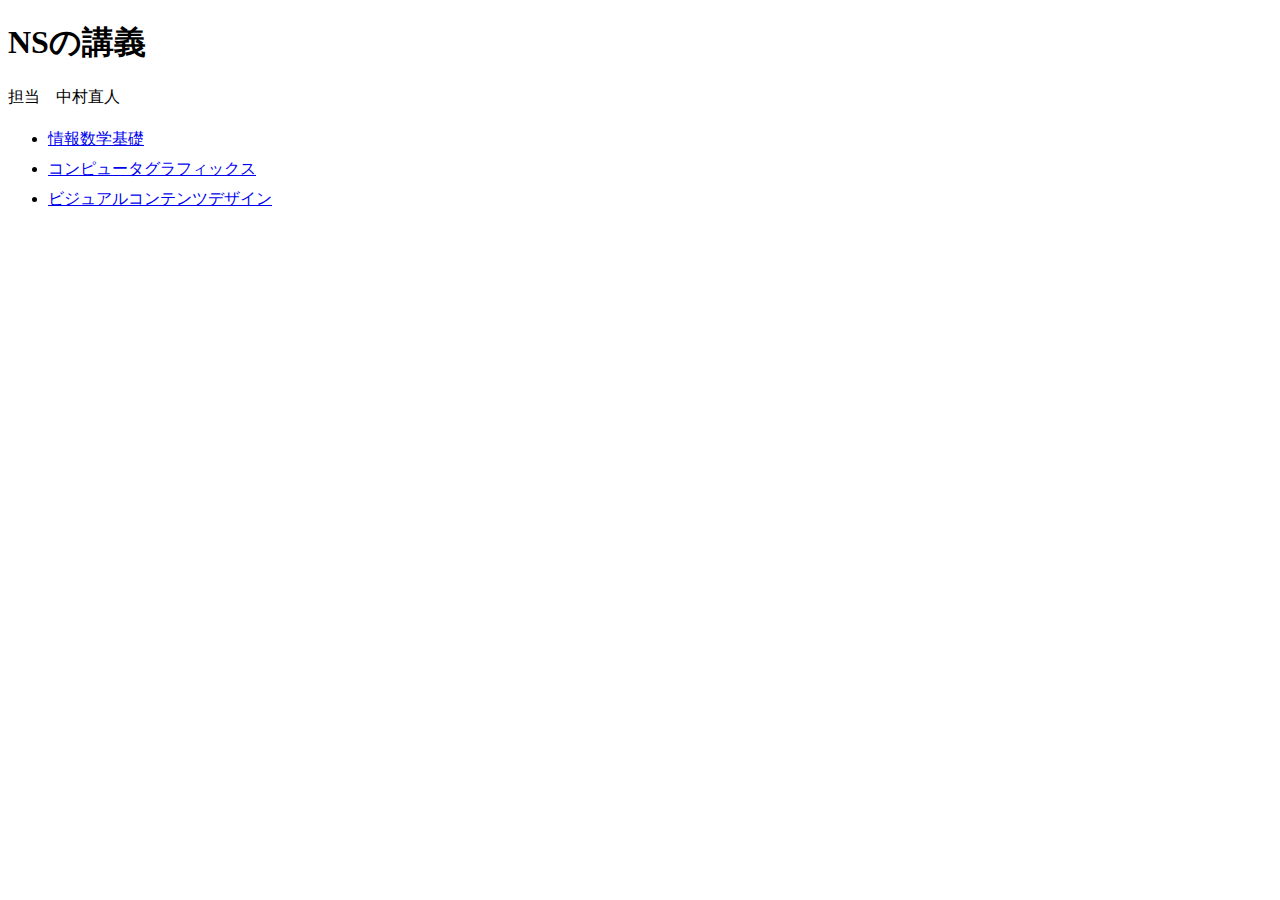
<file: index.html>
<!doctype html>
<html>
<head>
<meta charset="utf-8">
<title>トップページ</title>
<link href="top.css" rel="stylesheet" type="text/css">
</head>

<body>
<h1>NSの講義</h1>
<p>担当　中村直人</p>
<ul>
  <li><a href="math.html">情報数学基礎</a></li>
  <li><a href="CG.html">コンピュータグラフィックス</a></li>
  <li><a href="VCD.html">ビジュアルコンテンツデザイン </a></li>
</ul>
</body>
</html>
</file>
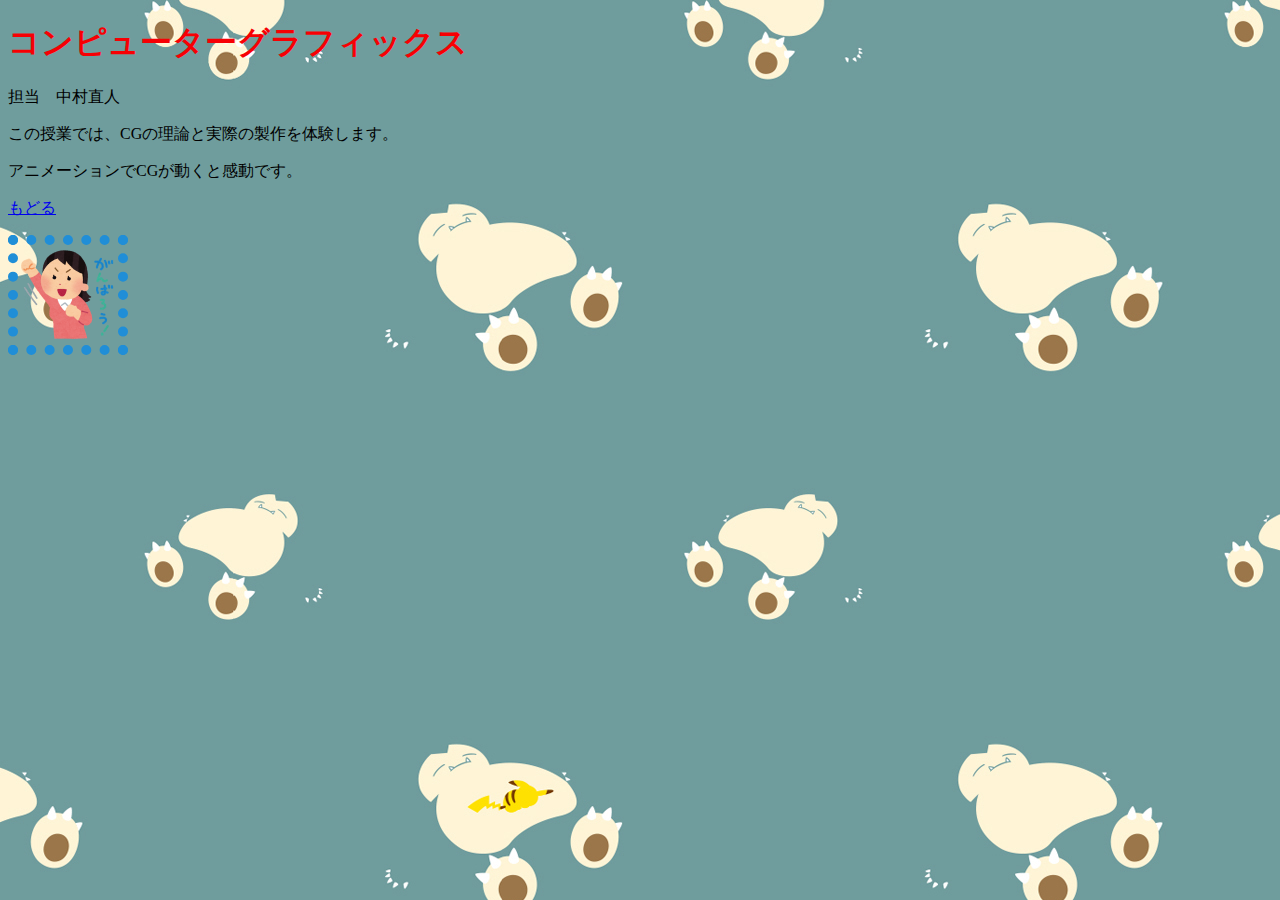
<file: CG.html>
<!doctype html>
<html>
<head>
<meta charset="utf-8">
<title>CG</title>
<link href="base.css" rel="stylesheet" type="text/css">
</head>

<body>
<h1>コンピューターグラフィックス</h1>
<p>担当　中村直人</p>
<p>この授業では、CGの理論と実際の製作を体験します。</p>
<p>アニメーションでCGが動くと感動です。</p>
<p><a href="index.html">もどる</a></p>
<img src="ganba.png" width="100" height="100" alt=""/>
</body>
</html>
</file>
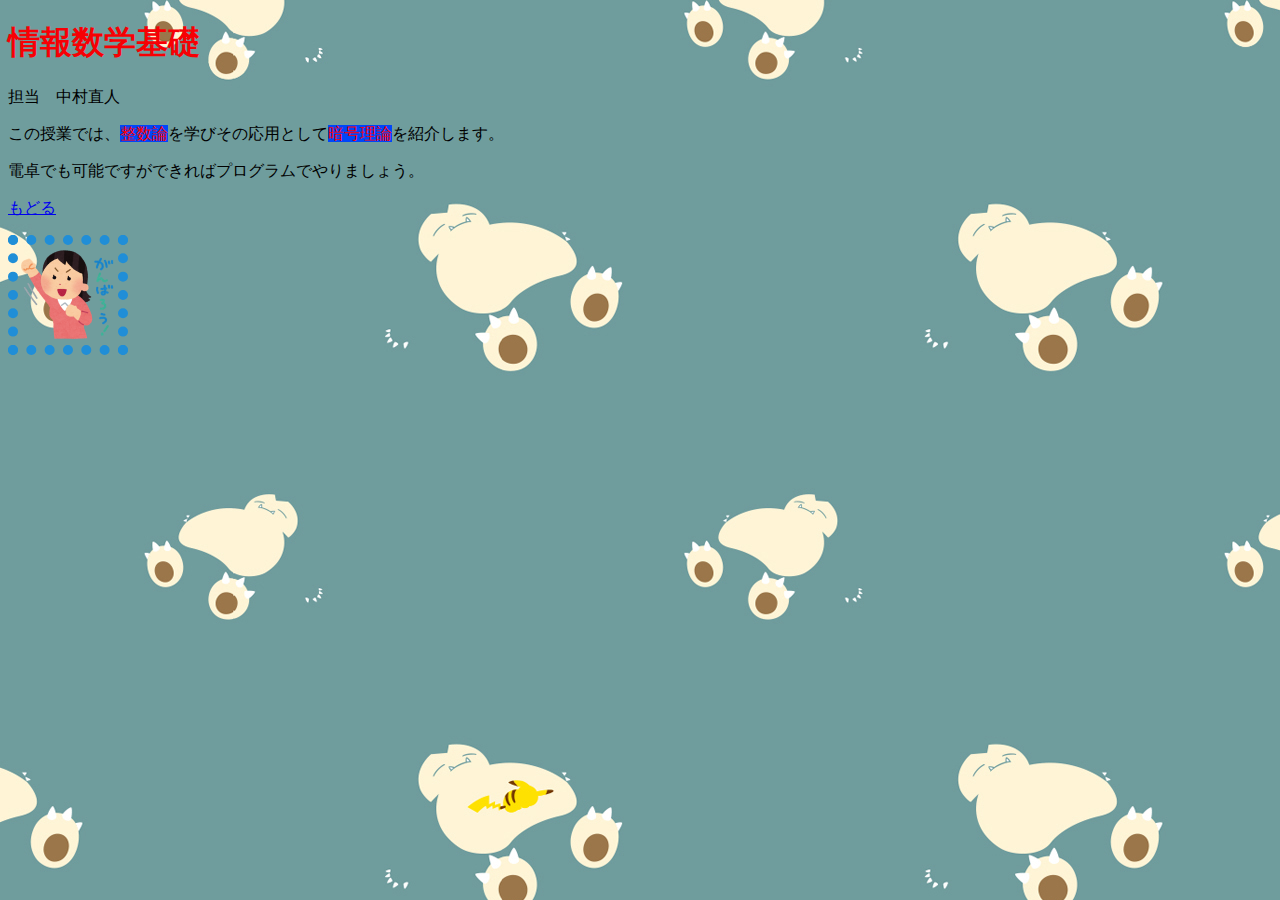
<file: math.html>
<!doctype html>
<html>
<head>
<meta charset="utf-8">
<title>math</title>
<link href="base.css" rel="stylesheet" type="text/css">
</head>

<body>
<h1>情報数学基礎</h1>
<p>担当　中村直人</p>
<p>この授業では、<span class="key">整数論</span>を学びその応用として<span class="key">暗号理論</span>を紹介します。 </p>
<p>電卓でも可能ですができればプログラムでやりましょう。</p>
<p><a href="index.html">もどる</a></p>
<img src="ganba.png" width="100" height="100" alt=""/>
</body>
</html>
</file>
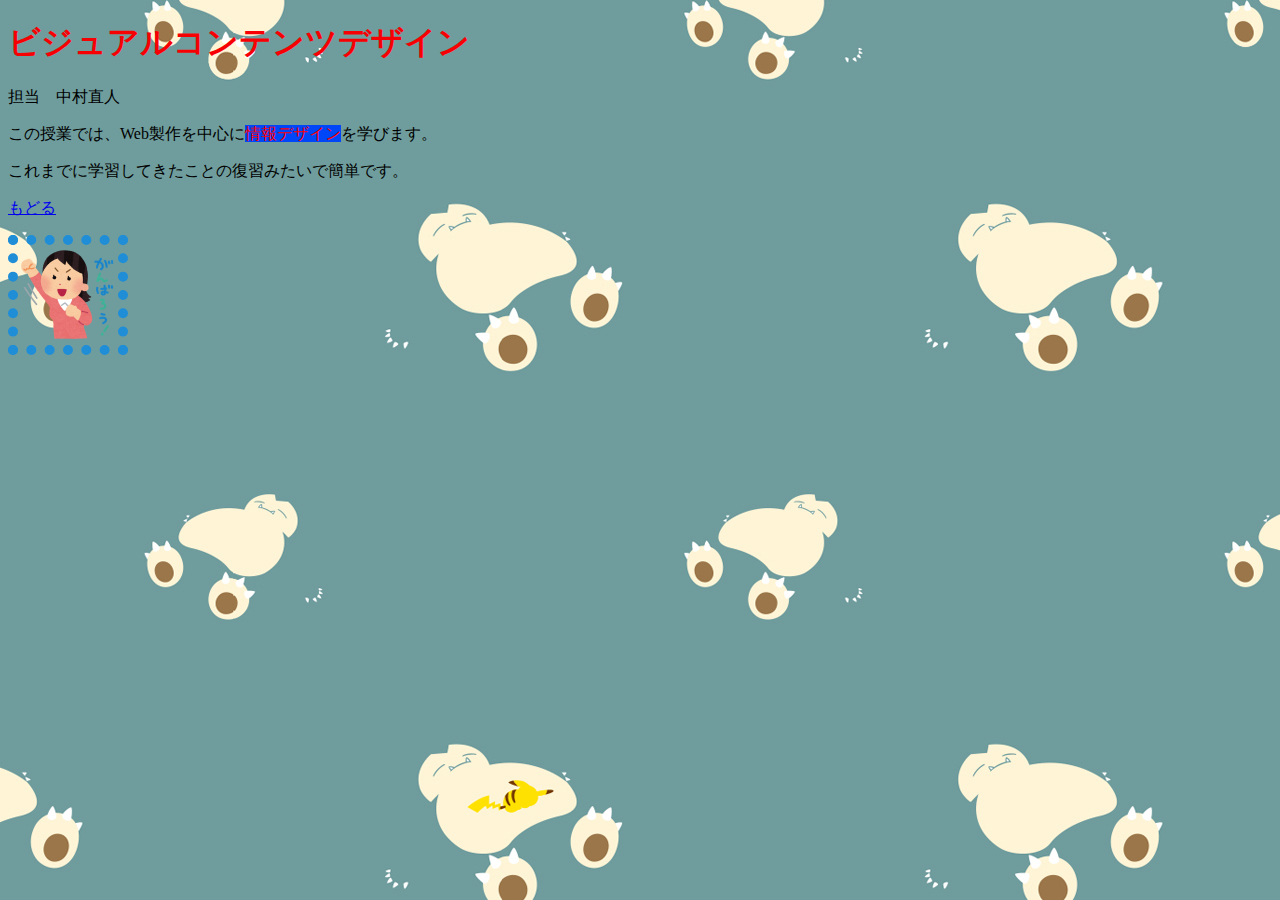
<file: VCD.html>
<!doctype html>
<html>
<head>
<meta charset="utf-8">
<title>ビジュアルコンテンツデザイン</title>
<link href="base.css" rel="stylesheet" type="text/css">
</head>

<body>
<h1>ビジュアルコンテンツデザイン</h1>
<p>担当　中村直人</p>
<p>この授業では、Web製作を中心に<span class="key">情報デザイン</span>を学びます。</p>
<p>これまでに学習してきたことの復習みたいで簡単です。</p>
<p><a href="index.html">もどる</a></p>
<img src="ganba.png" width="100" height="100" alt=""/>
</body>
</html>
</file>
<file: top.css>
@charset "utf-8";
ul li a {
    line-height: 30px;
}
</file>
<file: base.css>
@charset "utf-8";
body h1 {
    color: #F70004;
}
.key{
	color: red;
	background-color: #0046F9;
}
body img {
    border: 10px dotted #208ED7;
}
body {
    background-image: url(pokemon_shirts_04.jpg);
}
</file>
